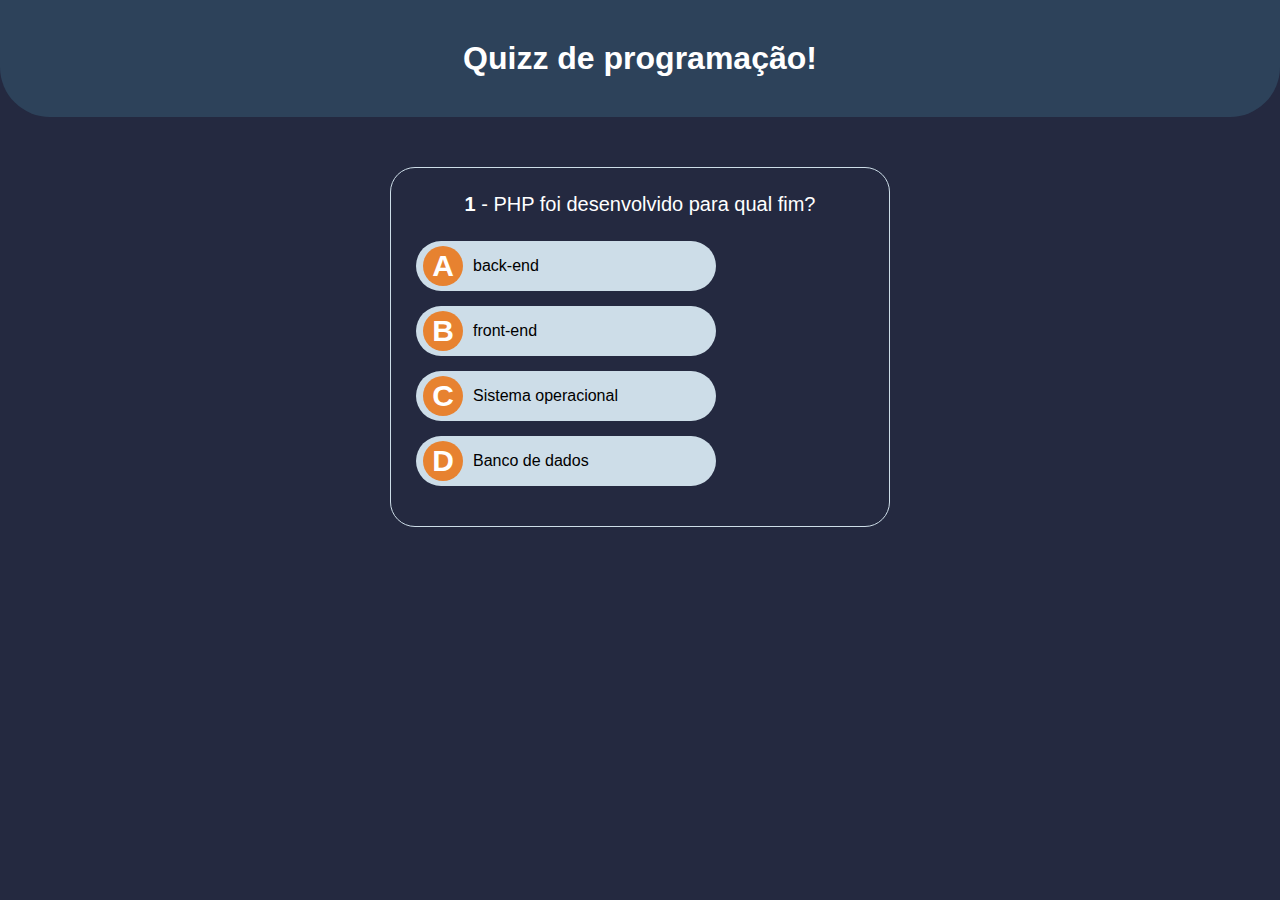
<file: Projeto Quizz com Vanilla JS/index.html>
<!DOCTYPE html>
<html lang="pt-br">
  <head>
    <meta charset="UTF-8" />
    <meta name="viewport" content="width=device-width, initial-scale=1.0" />
    <meta http-equiv="X-UA-Compatible" content="ie=edge" />
    <title>Quizz em JS!</title>
    <link rel="stylesheet" href="css/styles.css" />
    <script src="js/scripts.js" defer></script>
  </head>

  <body>

    <h1 id="main-title">Quizz de programação!</h1>

    <!-- RESULTADO -->
    <div id="score-container" class="hide">
      <h2>Parabéns!</h2>
      <p id="display-score"><span>90</span>%</p>
      <p>Você acertou <span id="correct-answers"> 0 </span> de <span id="questions-qty">0</span> perguntas.</p>
      <button id="restart">Refazer quizz!</button>
    </div>

    <!-- QUESTAO -->
    <div id="quizz-container">
      <p id="question"> <span id="question-number">1</span> - <span id="question-text"></span></p>
      <div id="answers-box"></div>
    </div>

    <!-- RESPOSTA -->
    <button class="answer-template hide">
      <span class="btn-letter"></span> <span class="question-answer"></span>
    </button>

  </body>
  
</html>
</file>
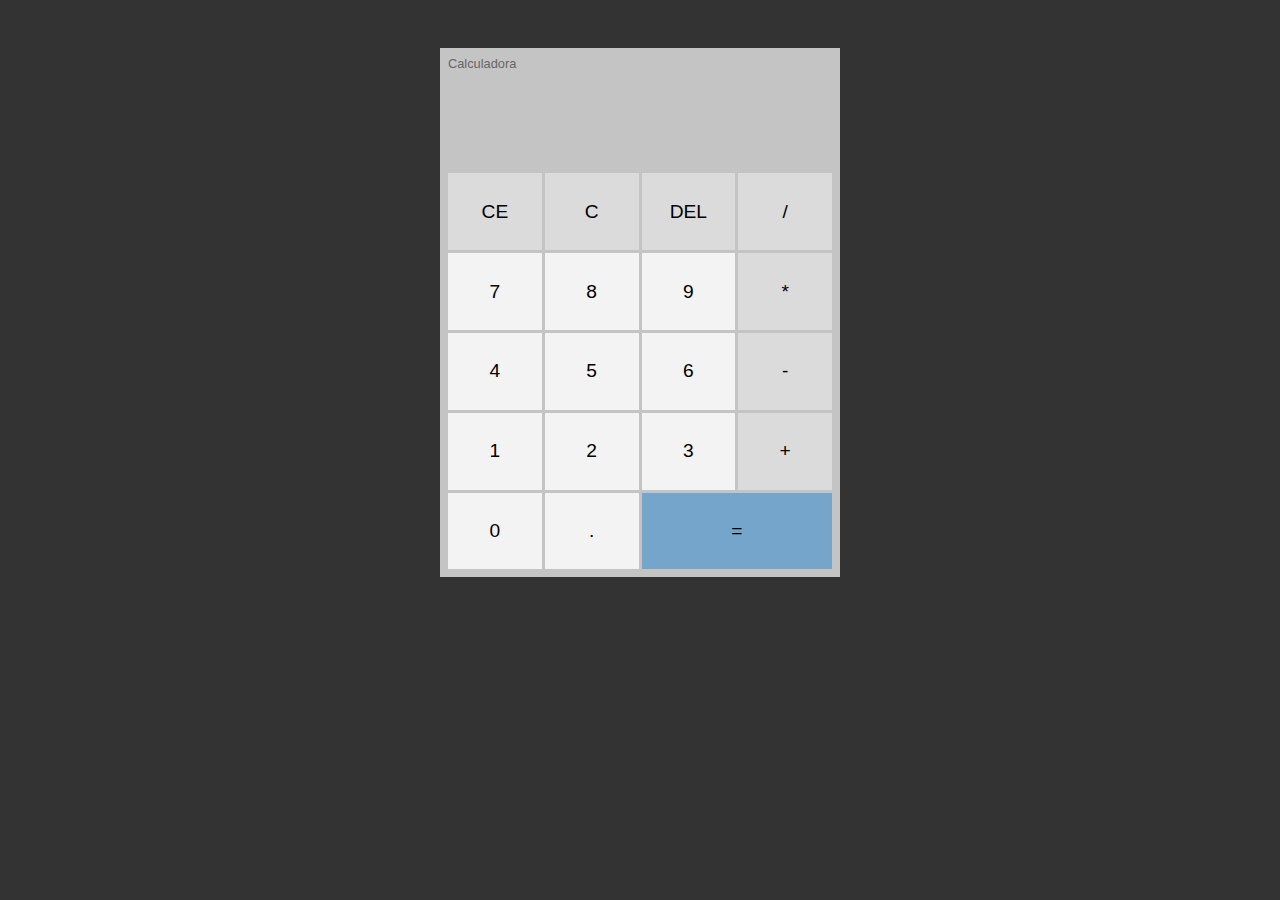
<file: Projeto-Calculadora/index.html>
<!DOCTYPE html>
<html lang="pt-br">
  <head>
    <meta charset="UTF-8" />
    <meta http-equiv="X-UA-Compatible" content="IE=edge" />
    <meta name="viewport" content="width=device-width, initial-scale=1.0" />
    <title>Calculadora</title>
    <link rel="stylesheet" href="css/styles.css" />
    <script src="js/script.js" defer></script>
  </head>

  <body>
    <div id="calc">
      <h3>Calculadora</h3>
      <div id="operations">
        <div id="previous-operation"></div>
        <div id="current-operation"></div>
      </div>
      <div id="buttons-container">
        <button>CE</button>
        <button>C</button>
        <button>DEL</button>
        <button>/</button>
        <button class="number">7</button>
        <button class="number">8</button>
        <button class="number">9</button>
        <button>*</button>
        <button class="number">4</button>
        <button class="number">5</button>
        <button class="number">6</button>
        <button>-</button>
        <button class="number">1</button>
        <button class="number">2</button>
        <button class="number">3</button>
        <button>+</button>
        <button class="number">0</button>
        <button class="number">.</button>
        <button id="equal-btn">=</button>
      </div>
    </div>
  </body>
</html>
</file>
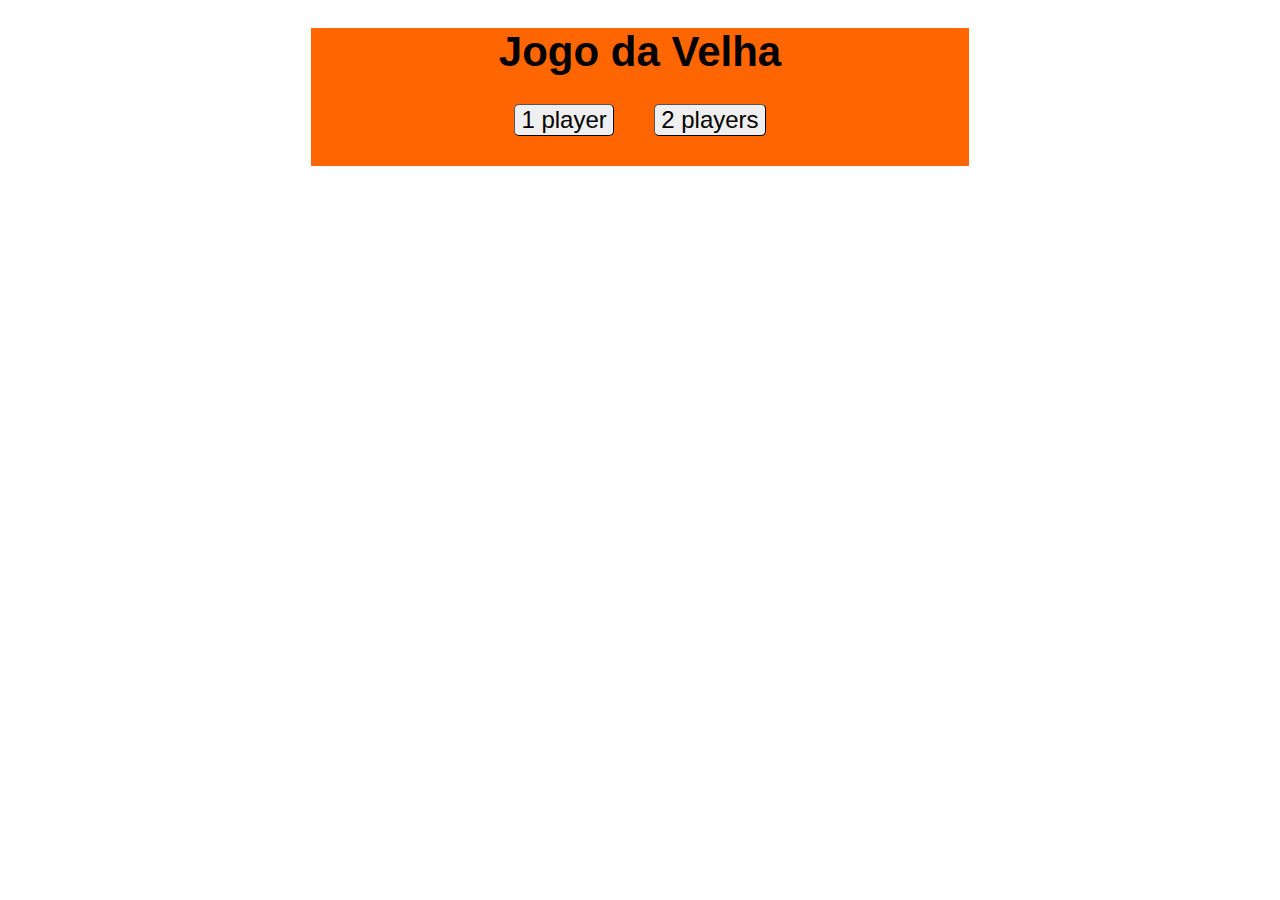
<file: Projeto-Jogo-da-velha/index.html>
<!DOCTYPE html>
<html lang="pt-BR">
  <head>
    <meta charset="UTF-8" />
    <title>Jogo da Velha</title>
    <link rel="stylesheet" href="css/styles.css" />
  </head>

  <body>
    <div id="container-principal">
      <h1>Jogo da Velha</h1>

      <div id="buttons-container">
        <button id="1-player">1 player</button>
        <button id="2-players">2 players</button>
      </div>

      <div id="container" class="hide">
        <div class="box" id="block-1"></div>
        <div class="box" id="block-2"></div>
        <div class="box" id="block-3"></div>
        <div class="box" id="block-4"></div>
        <div class="box" id="block-5"></div>
        <div class="box" id="block-6"></div>
        <div class="box" id="block-7"></div>
        <div class="box" id="block-8"></div>
        <div class="box" id="block-9"></div>

        <div id="scoreboard-container">
          <h2>Placar:</h2>
          <span class="score-box">
            <span id="x-scoreboard">X</span>:
            <span id="scoreboard-1">0</span>
          </span>

          <span class="score-box">
            <span id="o-scoreboard"></span>:
            <span id="scoreboard-2">0</span>
          </span>
        </div>
      </div>

      <div class="hide">
        <div class="x">X</div>
        <div class="o"></div>
      </div>

      <div id="message" class="hide">
        <p>Vencedor!</p>
      </div>
    </div>
    <script src="js/index.js"></script>
  </body>
</html>
</file>
<file: Projeto Quizz com Vanilla JS/css/styles.css>
/* GERAL */
* {
  margin: 0;
  padding: 0;
  box-sizing: border-box;
  font-family: Helvetica;
}

/* Corpo */
body {
  background-color: #242940;
  color: #fff;
}

.hide {
  display: none !important;
}

#main-title {
  padding: 40px 0;
  text-align: center;
  background-color: #2d425a;
  border-bottom-left-radius: 50px;
  border-bottom-right-radius: 50px;
}

/* Score Container */

#score-container {
  background-color: #cddde8;
  color: #000;
  text-align: center;
  width: 300px;
  margin: 50px auto;
  padding: 25px;
  border-radius: 20px;
}

#score-container p {
  font-size: 14px;
  margin: 20px 0;
}

#score-container #display-score {
  font-size: 32px;
  font-weight: bold;
}

#correct-answers {
  font-weight: bold;
  color: #40b576;
}

#questions-qty {
  font-weight: bold;
  color: #075ea4;
}

#restart {
  background-color: #e78230;
  color: #fff;
  font-weight: bold;
  height: 50px;
  border-radius: 25px;
  border: 2px solid transparent;
  width: 180px;
  text-transform: uppercase;
  margin-top: 20px;
  cursor: pointer;
  transition: 0.5s;
}

#restart:hover {
  background-color: transparent;
  border-color: #e78230;
  color: #e78230;
}

/* Quizz container */

#quizz-container {
  width: 500px;
  margin: 50px auto;
  border: 1px solid #cddde8;
  padding: 25px;
  border-radius: 25px;
}

#question {
  text-align: center;
  margin-bottom: 25px;
  font-size: 20px;
}

#question-number {
  font-weight: bold;
}

#answers-box button {
  display: flex;
  align-items: center;
  margin: 15px 0;
  width: 300px;
  height: 50px;
  border-radius: 25px;
  background-color: #cddde8;
  border: 2px solid transparent;
  color: #fff;
  text-align: left;
  padding-left: 5px;
  color: #000;
  cursor: pointer;
  transition: 0.5s;
}

#answers-box button:hover {
  background-color: #e78230;
  color: #fff;
}

#answers-box .btn-letter {
  font-size: 30px;
  font-weight: bold;
  background-color: #e78230;
  color: #fff;
  border-radius: 50%;
  line-height: 40px;
  text-align: center;
  text-transform: uppercase;
  flex: 1 1 0;
  max-width: 40px;
}

.question-answer {
  flex: 1 1 0;
  margin-left: 10px;
  font-size: 16px;
}

#quizz-container .wrong-answer,
#quizz-container .wrong-answer .btn-letter {
  background-color: #e62210;
  color: #fff;
}

#quizz-container .correct-answer,
#quizz-container .correct-answer .btn-letter {
  background-color: #40b576;
  color: #fff;
}

/* RESPONSIVO */

@media (max-width: 450px) {
  #quizz-container {
    border: none;
    width: 100%;
  }

  #answers-box button {
    width: 100%;
  }

  #score-container {
    width: 90%;
  }
}
</file>
<file: Projeto-Calculadora/css/styles.css>
* {
  margin: 0;
  padding: 0;
  box-sizing: border-box;
  font-family: Arial, Helvetica, sans-serif;
}

body {
  background-color: #333;
  display: flex;
  align-items: center;
  justify-content: center;
  padding: 3em;
}

#calc {
  width: 400px;
  padding: 0.5em;
  background-color: #c4c4c4;
  color: black;
  display: flex;
  flex-direction: column;
}

#calc h3 {
  font-size: 0.8em;
  font-weight: 300;
  color: #666;
}

#operations {
  text-align: right;
}

#previous-operation,
#current-operation {
  overflow-wrap: break-word;
  padding: 0.2em;
  min-height: 1.6em;
}

#previous-operation {
  color: #777;
}

#current-operation {
  font-size: 3em;
  font-weight: 700;
}

#buttons-container {
  display: grid;
  grid-template-columns: 1fr 1fr 1fr 1fr;
  gap: 3px;
}

#buttons-container button {
  border: solid 1px transparent;
  border-radius: 0;
  height: 4em;
  font-size: 1.2em;
  background-color: #dbdbdb;
  cursor: pointer;
}

#buttons-container .number {
  background-color: #f3f3f3;
}

#buttons-container button:hover {
  background-color: #bababa;
  border-color: #999;
}

#buttons-container #equal-btn {
  grid-column: span 2;
  background-color: #75a5cb;
}

#buttons-container #equal-btn:hover {
  grid-column: span 2;
  background-color: #3a91d8;
}
</file>
<file: Projeto-Jogo-da-velha/css/styles.css>
body {
    text-align: center;
    font-family: Arial, Helvetica, sans-serif;
}

#container-principal {
    background-color: rgb(255, 102, 0);
    margin: 0 24%;
    padding-bottom: 10px;
}

h1 {
    text-align: center;
    font-size: 42px;
}

/* botões */

#buttons-container button {
    font-size: 24px;
    border-width: 1px;
    border-radius: 5px;
    margin: 0 18px;
    margin-bottom: 20px;
}

/* jogo */

#container {
    display: flex;
    width: 300px;
    margin: 0;
    flex-direction: row;
    flex-wrap: wrap;
    position: relative;
    margin: 0 auto;
}

.box {
    height: 100px;
    border: 5px solid black;
    box-sizing: border-box;
    flex: 1 1 33%;
}

#block-1, #block-2, #block-3 {
    border-top: none;
}

#block-1, #block-4, #block-7 {
    border-left: none;
}

#block-3, #block-6, #block-9 {
    border-right: none;
}

#block-7, #block-8, #block-9 {
    border-bottom: none;
}

/* símbolos */

.x {
    font-size: 65px;
    color: red;
    display: inline-block;
    line-height: 100px;
}

.o {
    width: 50px;
    height: 50px;
    border: 5px solid green;
    border-radius: 50px;
    display: inline-block;
    margin-top: 17px;
}

/* classe de esconder */

.hide {
    display: none !important;
}

/* placar */

#scoreboard-container {
    font-weight: bold;
    margin-top: 30px;
    font-size: 25px;
    position: relative;
    margin: 0 auto;
}

.score-box {
    margin: 0 20px;
}

#x-scoreboard {
    color: red;
    margin-right: 3px;
}

#o-scoreboard {
    display: inline-block;
    width: 18px;
    height: 18px;
    border: 2px solid green;
    border-radius: 50%;
    margin-right: 3px;
}

/* mensagem de vitória */

#message p {
    position: absolute;
    margin: 0 auto;
    left: 0;
    right: 0;
    top: 150px;
    width: 500px;
    font-size: 50px;
    background-color: black;
    color: white;
    padding: 20px;
    /* display: none; */
}
</file>
